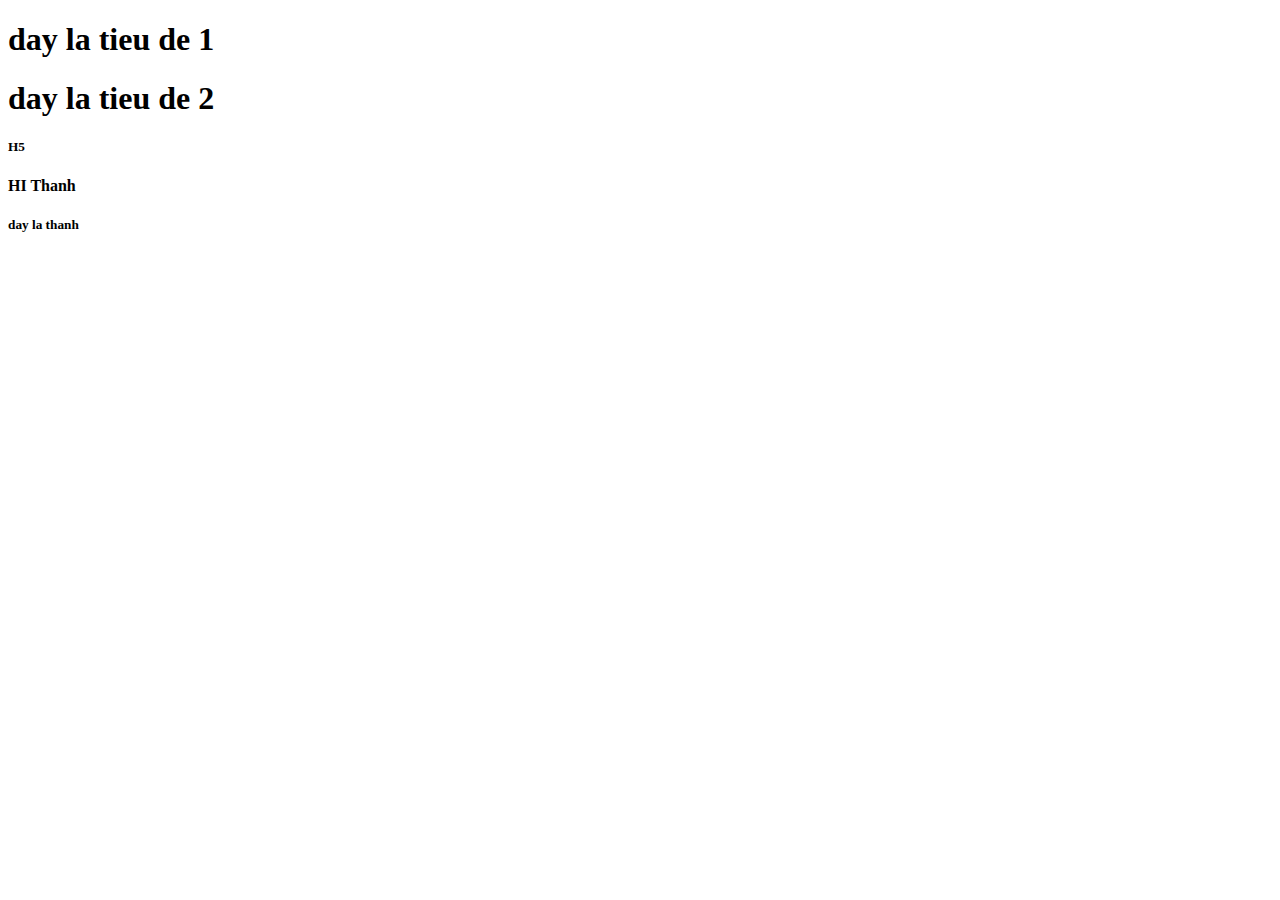
<file: index.html>
<!DOCTYPE html>
<html lang="en">
<head>
    <meta charset="UTF-8">
    <meta name="viewport" content="width=device-width, initial-scale=1.0">
    <title>Document</title>
</head>
<body>
    <h1>day la tieu de 1</h1>
    <h1>day la tieu de 2</h1>


    <h5>H5</h5>
    <strong>HI Thanh</strong>

    <h5>day la thanh</h5>

</body>
</html>
</file>
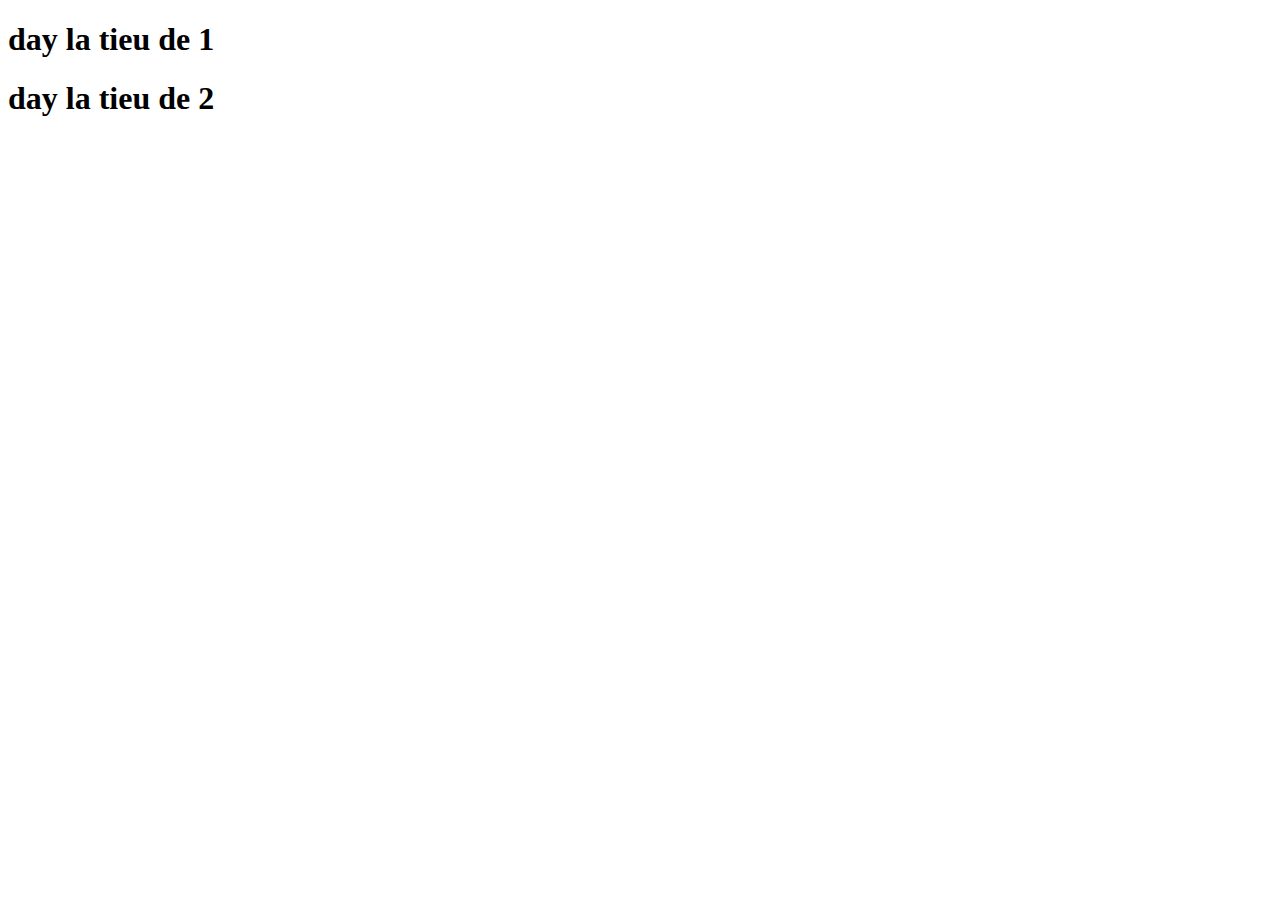
<file: .history/index_20240311230302.html>
<!DOCTYPE html>
<html lang="en">
<head>
    <meta charset="UTF-8">
    <meta name="viewport" content="width=device-width, initial-scale=1.0">
    <title>Document</title>
</head>
<body>
    <h1>day la tieu de 1</h1>
    <h1>day la tieu de 2</h1>
</body>
</html>
</file>
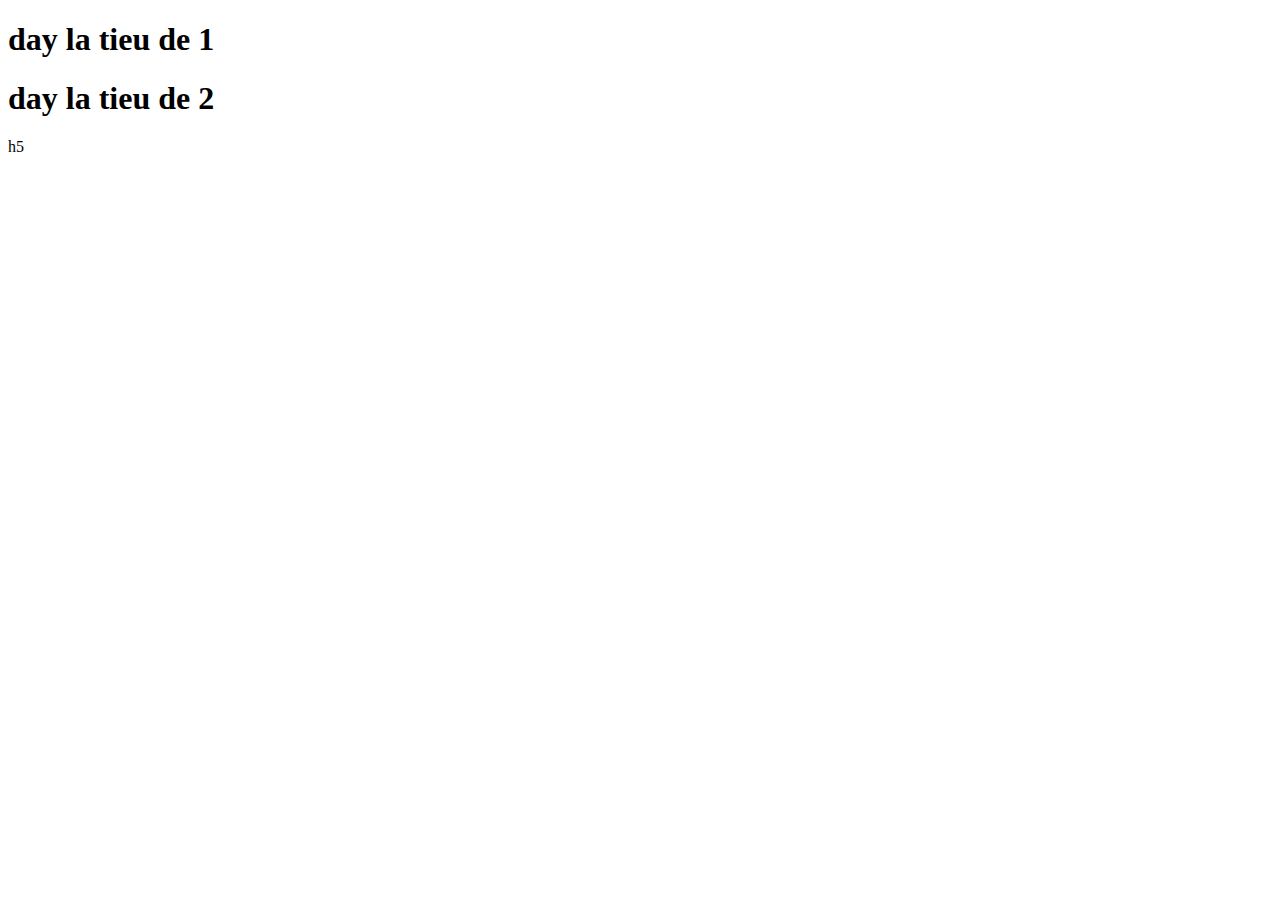
<file: .history/index_20240311233533.html>
<!DOCTYPE html>
<html lang="en">
<head>
    <meta charset="UTF-8">
    <meta name="viewport" content="width=device-width, initial-scale=1.0">
    <title>Document</title>
</head>
<body>
    <h1>day la tieu de 1</h1>
    <h1>day la tieu de 2</h1>

    h5
</body>
</html>
</file>
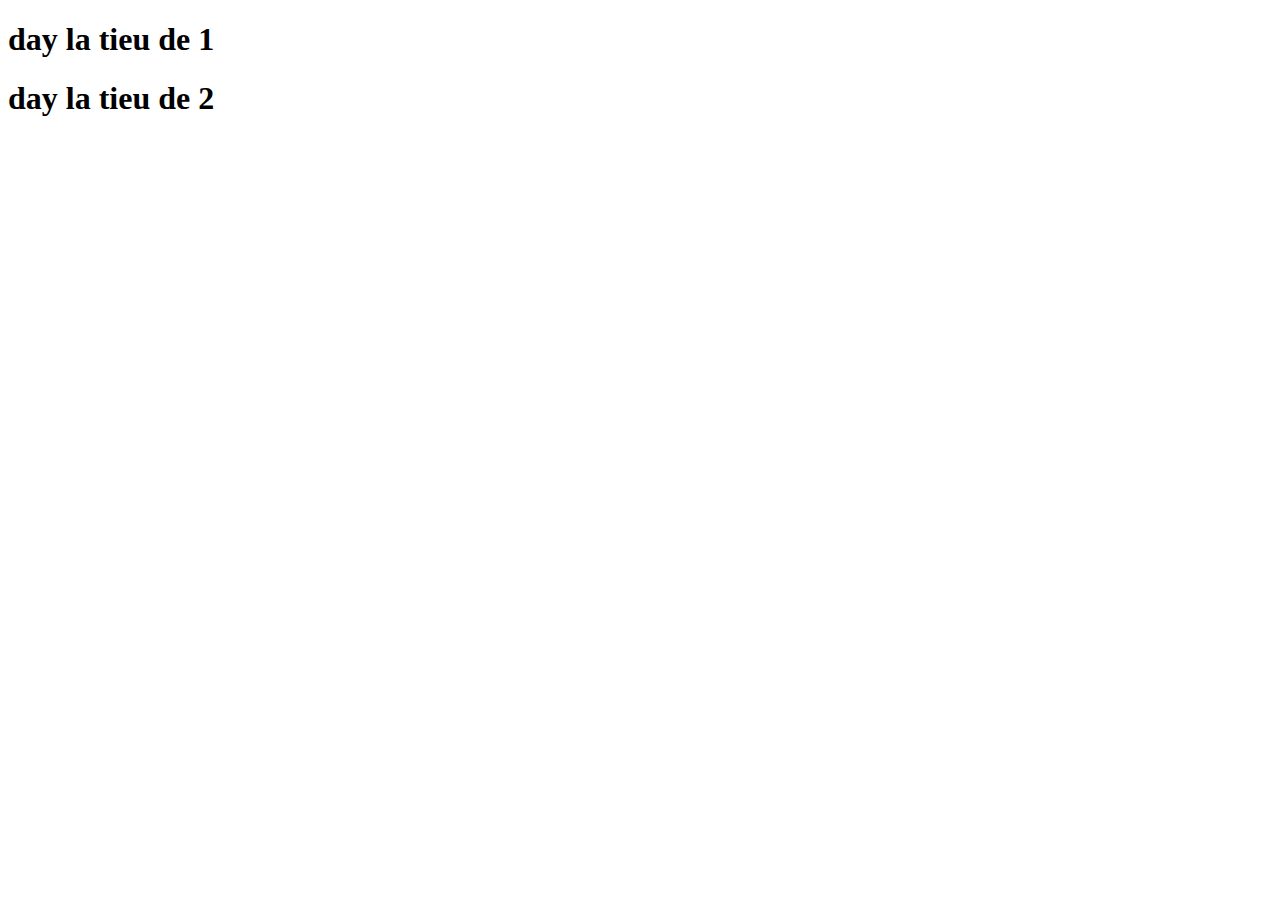
<file: .history/index_20240311233535.html>
<!DOCTYPE html>
<html lang="en">
<head>
    <meta charset="UTF-8">
    <meta name="viewport" content="width=device-width, initial-scale=1.0">
    <title>Document</title>
</head>
<body>
    <h1>day la tieu de 1</h1>
    <h1>day la tieu de 2</h1>

    <h5></h5>
</body>
</html>
</file>
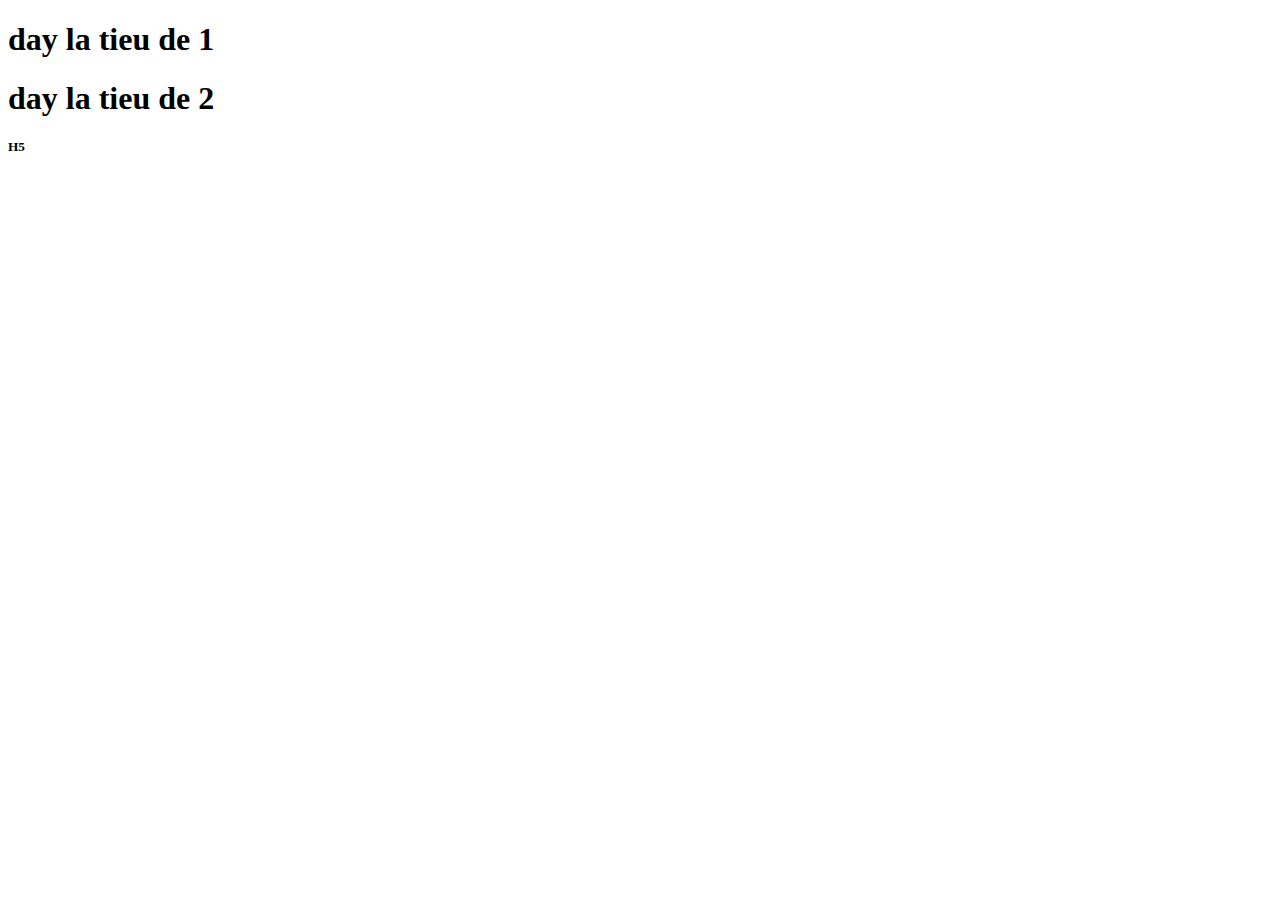
<file: .history/index_20240311233539.html>
<!DOCTYPE html>
<html lang="en">
<head>
    <meta charset="UTF-8">
    <meta name="viewport" content="width=device-width, initial-scale=1.0">
    <title>Document</title>
</head>
<body>
    <h1>day la tieu de 1</h1>
    <h1>day la tieu de 2</h1>

    <h5>H5 </h5>
</body>
</html>
</file>
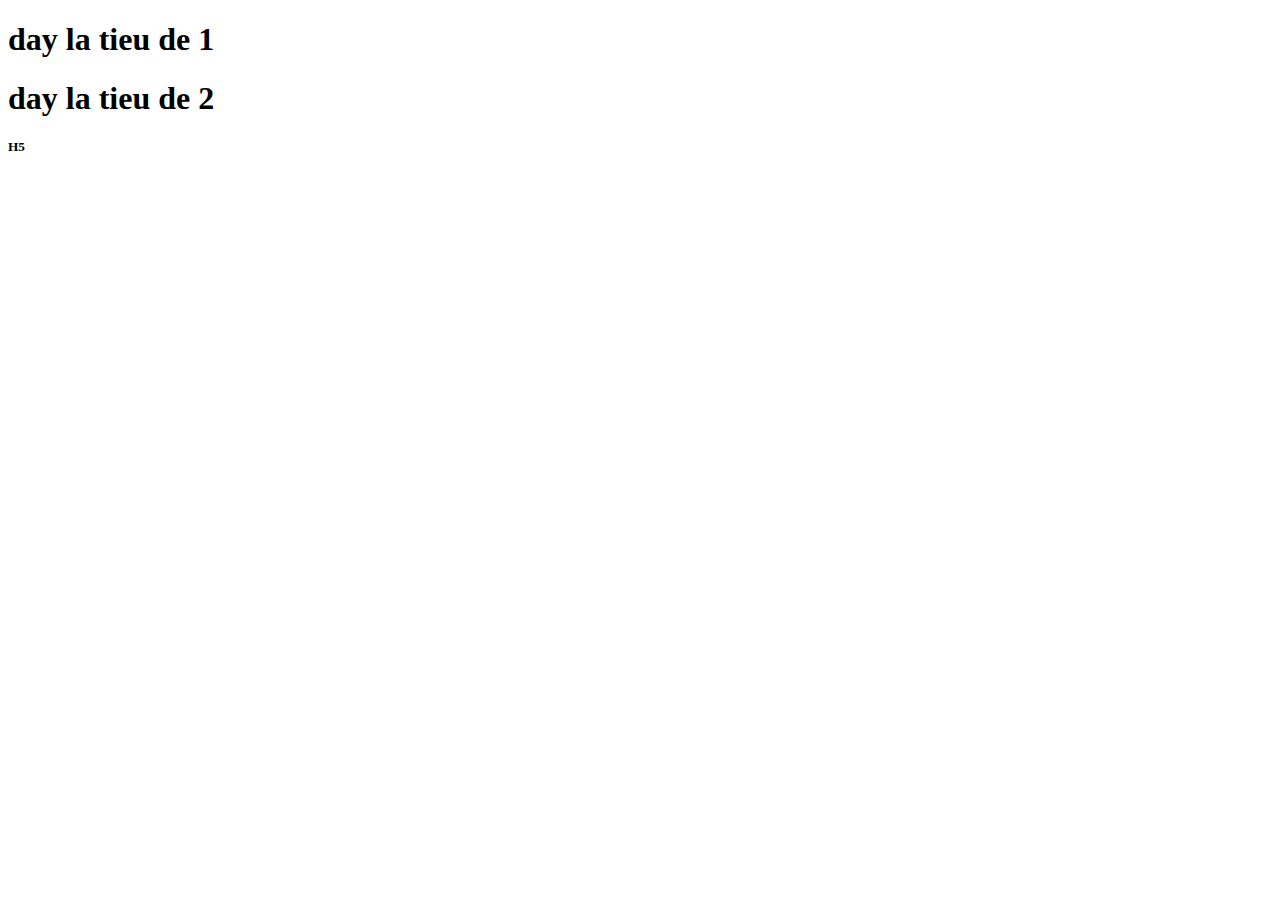
<file: .history/index_20240311233540.html>
<!DOCTYPE html>
<html lang="en">
<head>
    <meta charset="UTF-8">
    <meta name="viewport" content="width=device-width, initial-scale=1.0">
    <title>Document</title>
</head>
<body>
    <h1>day la tieu de 1</h1>
    <h1>day la tieu de 2</h1>

    <h5>H5</h5>
</body>
</html>
</file>
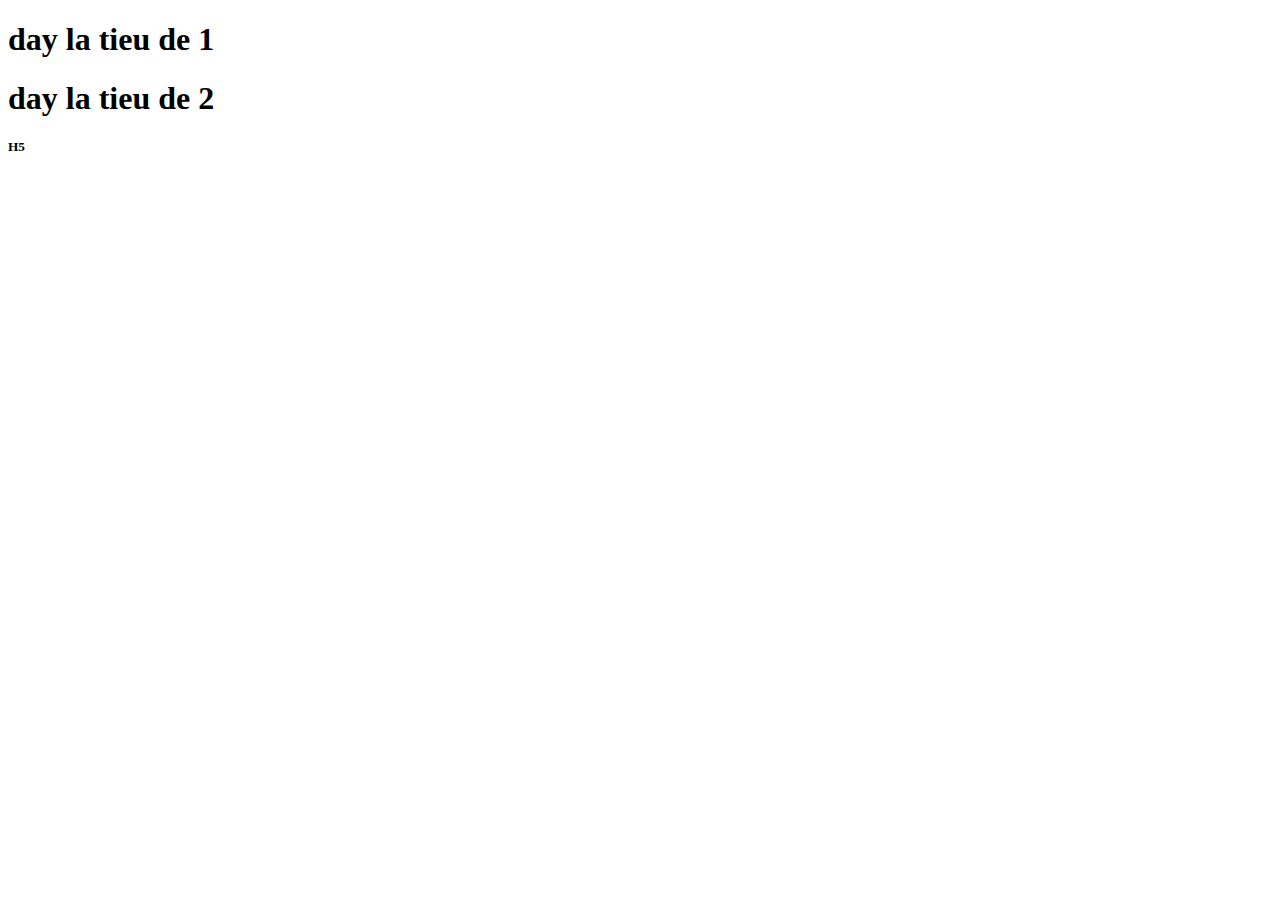
<file: .history/index_20240311233542.html>
<!DOCTYPE html>
<html lang="en">
<head>
    <meta charset="UTF-8">
    <meta name="viewport" content="width=device-width, initial-scale=1.0">
    <title>Document</title>
</head>
<body>
    <h1>day la tieu de 1</h1>
    <h1>day la tieu de 2</h1>

    <h5>H5</h5>
    
</body>
</html>
</file>
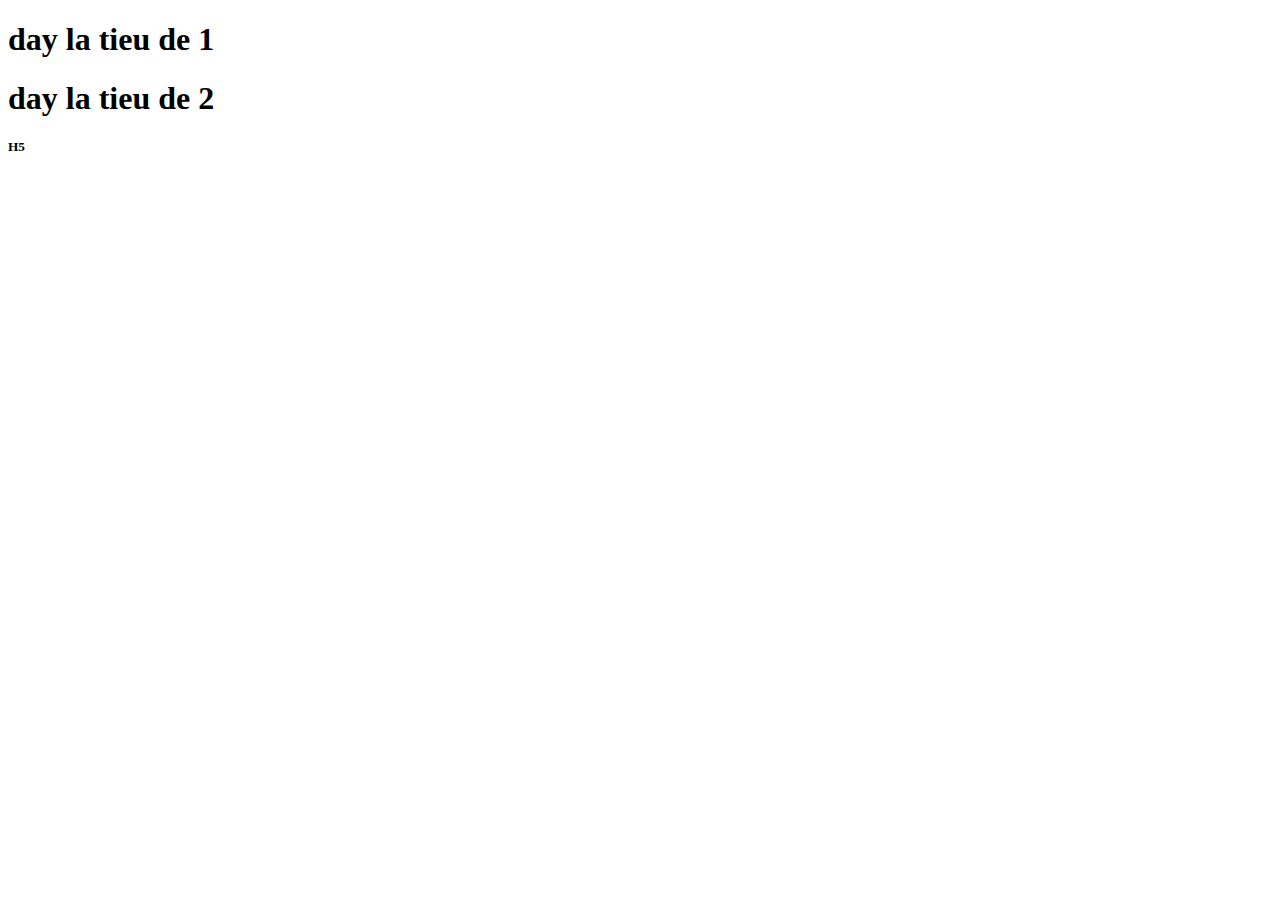
<file: .history/index_20240311233552.html>
<!DOCTYPE html>
<html lang="en">
<head>
    <meta charset="UTF-8">
    <meta name="viewport" content="width=device-width, initial-scale=1.0">
    <title>Document</title>
</head>
<body>
    <h1>day la tieu de 1</h1>
    <h1>day la tieu de 2</h1>

    <h5>H5</h5>
    <strong></strong>
</body>
</html>
</file>
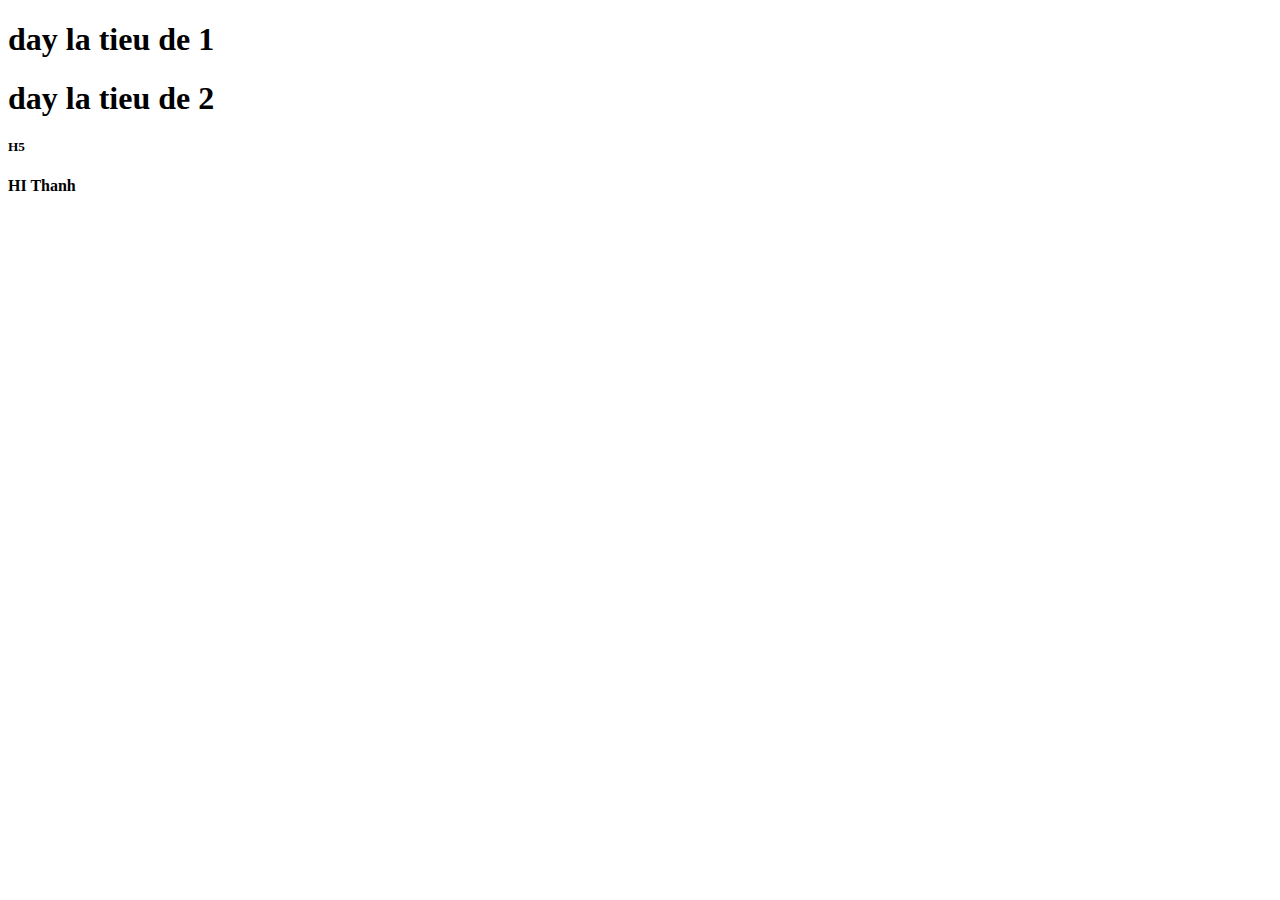
<file: .history/index_20240311233556.html>
<!DOCTYPE html>
<html lang="en">
<head>
    <meta charset="UTF-8">
    <meta name="viewport" content="width=device-width, initial-scale=1.0">
    <title>Document</title>
</head>
<body>
    <h1>day la tieu de 1</h1>
    <h1>day la tieu de 2</h1>

    <h5>H5</h5>
    <strong>HI Thanh</strong>
</body>
</html>
</file>
